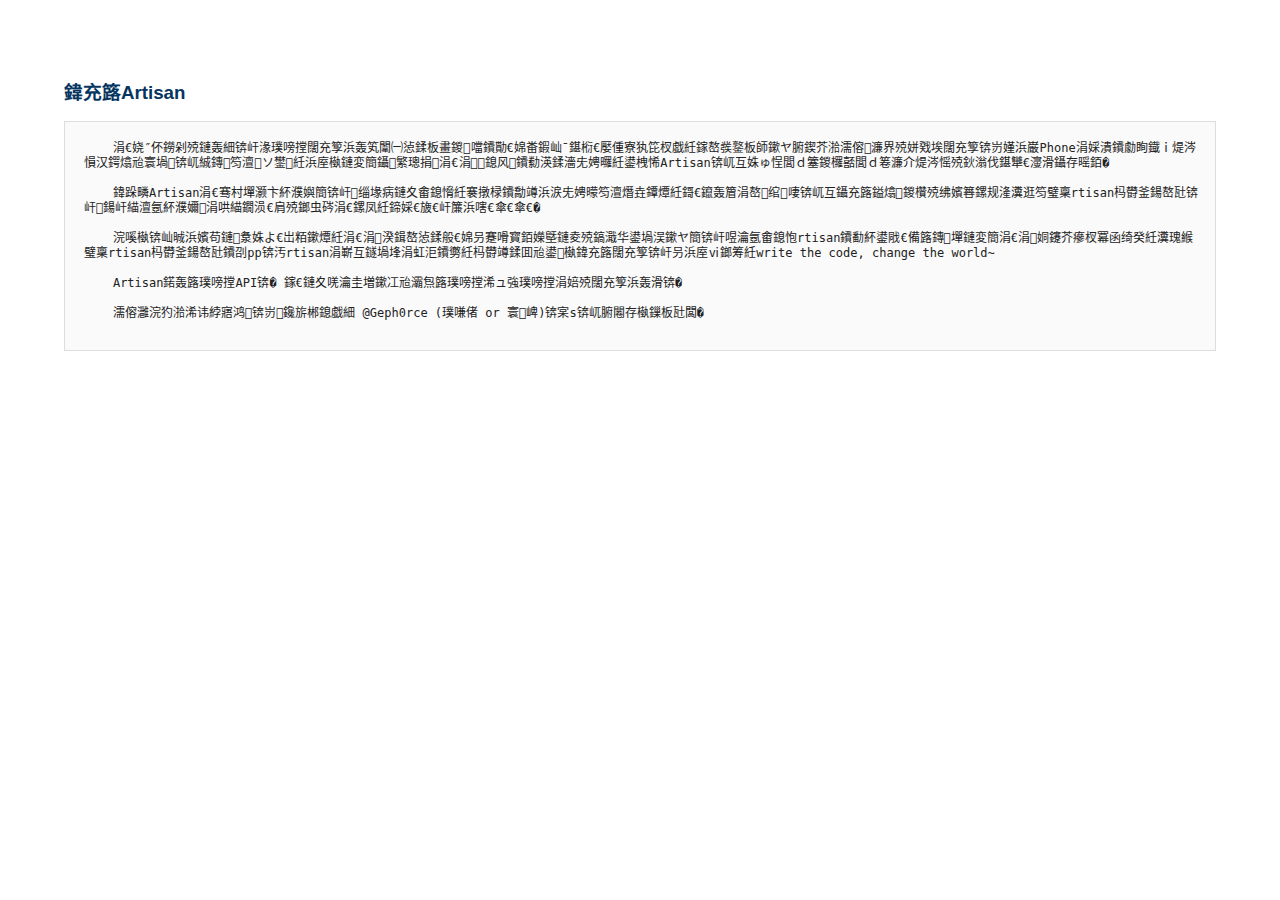
<file: Artisan/about.html>
<!DOCTYPE html>
<html xmlns="http://www.w3.org/1999/xhtml" lang="zh-cn" class="hl-zh-cn logged-in "><head><meta http-equiv="Content-Type" content="text/html; charset=GBK">
    <meta charset="UTF-8">
        <title>关于</title>
        
        <meta name="apple-mobile-web-app-capable" content="yes">
            <meta name="apple-mobile-web-app-status-bar-style" content="black">
                
                <meta name="viewport" content="width=device-width, user-scalable=no, initial-scale=1.0, minimum-scale=1.0, maximum-scale=1.0">
                    <style type="text/css">
                        
                        body, input, select, textarea {
                            font-family: Arial,Helvetica,sans-serif;
                        }
                    body {
                        color: #222222;
                        line-height: 20px;
                        margin: 0;
                    }
                    .root {
                        height: auto;
                        min-width: 90%;
                        padding: 5%;
                        width: 90%;
                    }
                    h1:first-child, h2:first-child {
                        margin-top: 0;
                    }
                    h1 {
                        font-size: 27px;
                        line-height: normal;
                    }
                    h1, h2, h3 {
                        color: #06365F;
                    }
                    h1 {
                        margin: 40px 0 20px -1px;
                    }
                    h1, h2, h3, h4, h5, h6, th {
                        font-weight: bold;
                    }
                    p {
                        font-family:FZLanTingHei-R-GBK;
                    }
                    pre {
                        margin: 15px 0 25px;
                        white-space: pre-wrap;
                        word-wrap: break-word;
                    }
                    pre, code, kbd, samp {
                        font-family: monospace,serif;
                        font-size: 1em;
                    }
                    pre code {
                        background: none repeat scroll 0 0 #FAFAFA;
                        border: 1px solid #DDDDDD;
                        display: block;
                        overflow: auto;
                        padding: 4px 14px 14px 19px;
                    }
                    code {
                        font-size: 12px;
                        font-style: normal;
                        font-weight: normal;
                        line-height: 15px;
                    }
                    code {
                        font-family: Monaco,Consolas,"Lucida Console",monospace;
                    }
                    </style>
</head>
<body>
    <div class="root">
        
        <h3>关于Artisan</h3>
        <div class="codehilite"><pre><code>
    一次偶然的机会，在豆瓣音乐人上面听到宋冬野的《安和桥北》那张专辑，才发现原来中国有如此好的民谣音乐，苦于iPhone上面的豆瓣音乐人功能很多，但是不太好用，于是有了自己设计一个客户端的最初想法，取名Artisan，以此向那些写出那么好音乐的“工匠”们致敬。<br/>
    其实Artisan一年前就开始了，始终没有完成，当时的一些想法不够成熟，技艺也不够纯熟，以至于感觉写的程序根本对不起Artisan这个名字，如同很多开始认为很牛逼的想法一样，半途而废了。。。<br/>
    但是，故事并未因此而结束，一个月前听到《关忆北》所有的思绪又回来了，决定完成Artisan的开发。于是才有了一个功能比较纯粹，对得起Artisan这个名字的app；Artisan不以盈利为目的，这一切都只是关于音乐，关于梦想，write the code, change the world~ <br/>
    Artisan基于豆瓣API， 所有内容版权都属于豆瓣以及豆瓣上的音乐人们；<br/>
    如果你有任何建议，请联系我： @Geph0rce (豆邮 or 微博)，ps，中间是数字零
        </code></pre></div>

    </div>
</body>
</file>
